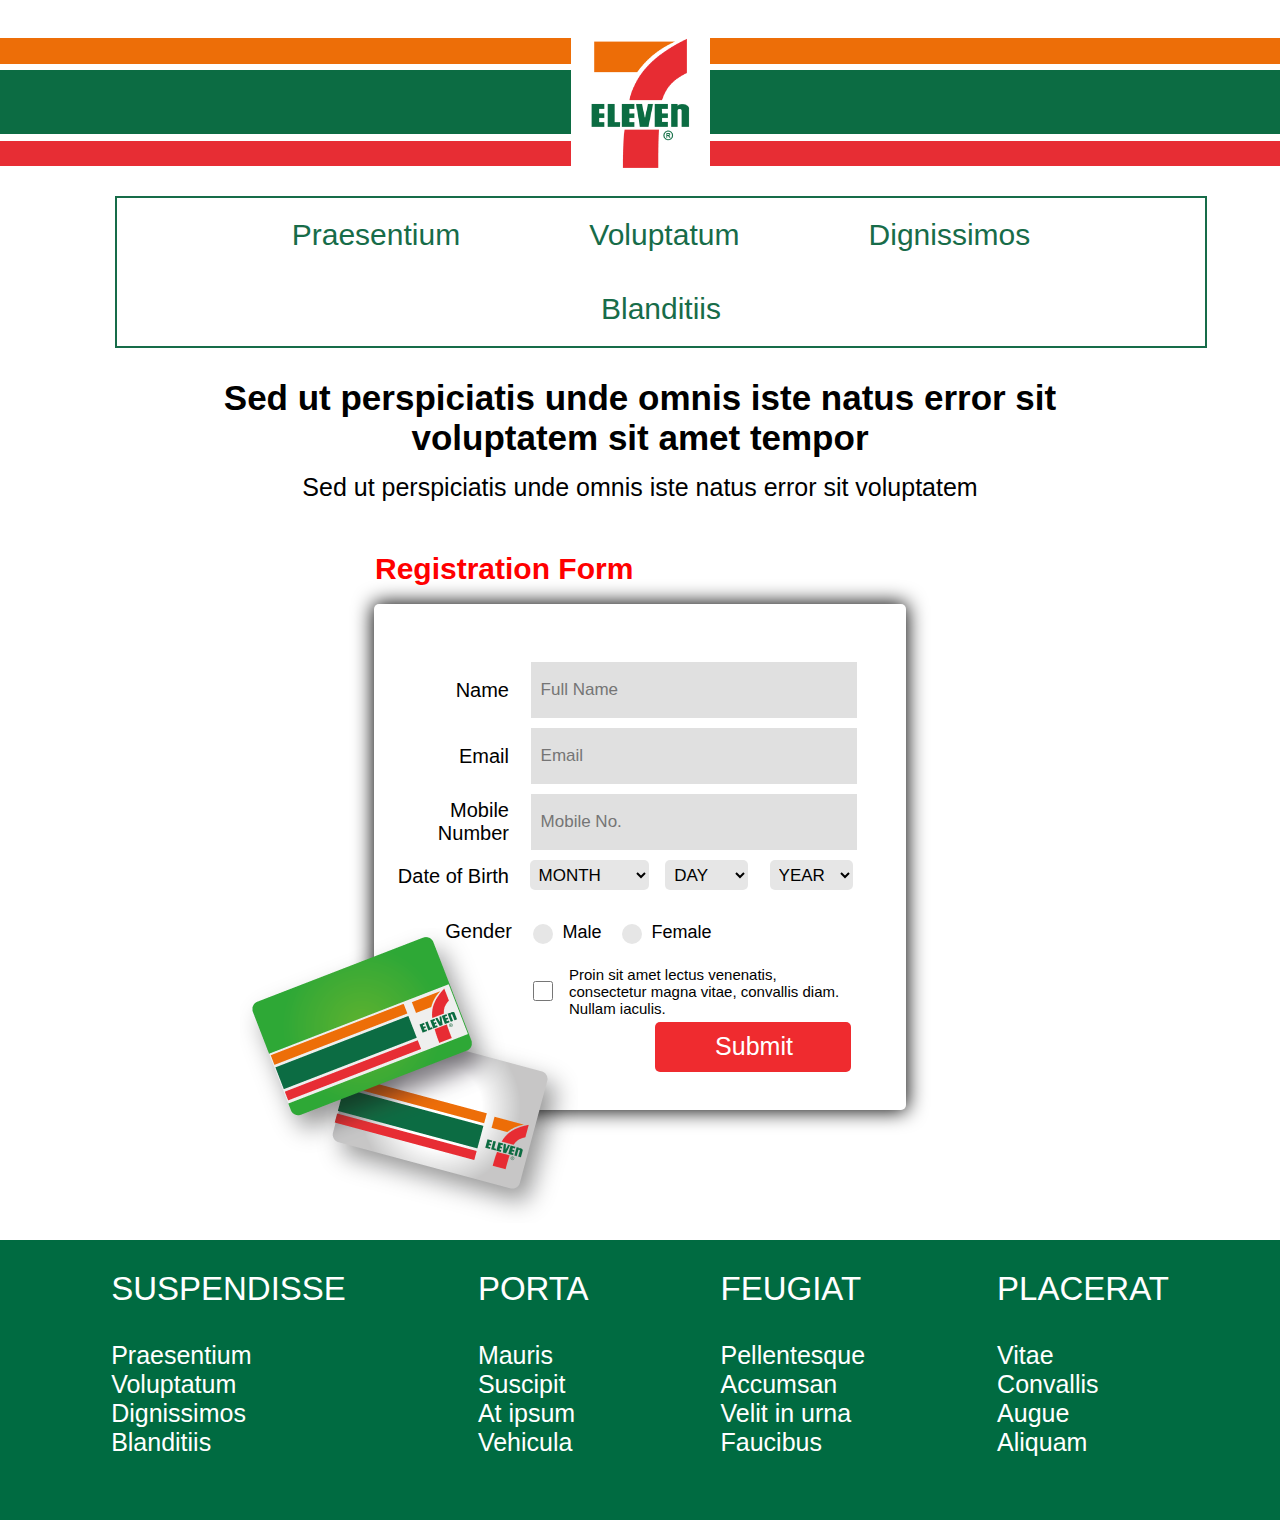
<file: target/seveveleven-test-maven-project-0.0.1/WEB-INF/views/sevenElevenHome/index.html>
<!DOCTYPE html>
<html lang="en" xmlns:th="http://www.thymeleaf.org">
<head>
    <meta charset="UTF-8">
    <meta name="viewport"
          content="width=device-width, user-scalable=no, initial-scale=1.0, maximum-scale=1.0, minimum-scale=1.0">
    <meta http-equiv="X-UA-Compatible" content="ie=edge">
    <title>Title</title>
    <!--<link rel="stylesheet" href="assets/css/main.css">-->
    <link rel="stylesheet" href="../../../resources/css/main.css">

</head>
<body style="margin: 0;">
<script>
    function myDropdown() {
        var x = document.getElementById("dropdown-content");
        if (x.style.display === 'none') {
            x.style.display = 'block';
        } else {
            x.style.display = 'none';
        }
    }
</script>
<!--Hidden Nav for responsive-->
<div id="menuNav" style="">
    <div id="hamburger" class="dropdown">
        <span>
            <img onclick="myDropdown()" src="../../../resources/images/hamburger.png" height="100px" width="100px">
        </span>

        <ul id="dropdown-content" class="dropdown-content">
            <li><a th:href="@{/underConstruct}">Praesentium</a></li>
            <li><a th:href="@{/underConstruct}">Voluptatum</a></li>
            <li><a th:href="@{/underConstruct}">Dignissimos</a></li>
            <li><a th:href="@{/underConstruct}">Blanditiis</a></li>
        </ul>
    </div>
    <div id="searchForm">
        <span>
            <input id="searchBar" type="search" placeholder="">
        </span>
    </div>
</div> <!--id=menuNav-->


 <!--BANNER-->
<div id="banner">
    <img src="../../../resources/images/logo.png" id="logo"/>
</div>

<!-- NAVIGATION -->
 <div id="mobileNav">
    <nav id="navi">
        <ul class="clear">
            <li><a th:href="@{/underConstruct}">Praesentium</a></li>
            <li><a th:href="@{/underConstruct}">Voluptatum</a></li>
            <li><a th:href="@{/underConstruct}">Dignissimos</a></li>
            <li><a th:href="@{/underConstruct}">Blanditiis</a></li>
        </ul>
    </nav>
 </div> <!--id=mobileNav-->

<!-- PARAGRAPH -->
<p id="p1">Sed ut perspiciatis unde omnis iste natus error sit voluptatem sit amet tempor</p>
<p id="p2">Sed ut perspiciatis unde omnis iste natus error sit voluptatem</p>

<!-- REGISTRATION FORM -->

<section id="sec">
    <article>Registration Form</article>
    <div id="formMessage" style="border: 2px solid green"></div><br>
    <div id="formStyle2">
        <!-- /* Handle the flash message */-->
        <th:block th:if="${message != null}">
            <!-- /* The message code is returned from the @Controller */ -->
            <div th:replace="fragments/alert :: alert (type=${#strings.toLowerCase(message.type)}, message=#{${message.message}(${#authentication.name})})">&nbsp;</div>
        </th:block>
        <form id="regForm" th:action="@{/submit}" th:object="${testForm}" method="post">
            <label class="labelDown">
                <span>Name</span>
                <input type="text" class="textarea-field" id="fullname" name="fullname"  placeholder="Full Name">
                <span class="error-field"></span>
            </label>
            <label class="labelDown">
                <span>Email</span>
                <input type="text" class="textarea-field" id="email" name="email" value="" placeholder="Email" th:classappend="${#fields.hasErrors('email')}?'has-error'" th:field="*{email}" >
                <span class="error-field"></span>
            </label>
            <label class="labelDown">
                <span>Mobile Number</span>
                <input class="textarea-field" id="mobile" value="" placeholder="Mobile No." th:classappend="${#fields.hasErrors('mobile')}?'has-error'" th:field="*{mobile}" >
                <span class="error-field"></span>
            </label>
            <label class="select labelDown"><span>Date of Birth</span>
                <select class="textarea-field-month valid" name="DOBMonth" aria-invalid="false">
                    <option id="DOBMonth"> MONTH </option>
                    <option value="January">January</option>
                    <option value="February">February</option>
                    <option value="March">March</option>
                    <option value="April">April</option>
                    <option value="May">May</option>
                    <option value="June">June</option>
                    <option value="July">July</option>
                    <option value="August">August</option>
                    <option value="September">September</option>
                    <option value="October">October</option>
                    <option value="November">November</option>
                    <option value="December">December</option>
                </select>
                <span id="arrMonth" class="arrowDown"></span>

                <select class="textarea-field-day"  name="DOBDay">
                    <option id="DOBDay"> DAY </option>
                    <option value="1">1</option>
                    <option value="2">2</option>
                    <option value="3">3</option>
                    <option value="4">4</option>
                    <option value="5">5</option>
                    <option value="6">6</option>
                    <option value="7">7</option>
                    <option value="8">8</option>
                    <option value="9">9</option>
                    <option value="10">10</option>
                    <option value="11">11</option>
                    <option value="12">12</option>
                    <option value="13">13</option>
                    <option value="14">14</option>
                    <option value="15">15</option>
                    <option value="16">16</option>
                    <option value="17">17</option>
                    <option value="18">18</option>
                    <option value="19">19</option>
                    <option value="20">20</option>
                    <option value="21">21</option>
                    <option value="22">22</option>
                    <option value="23">23</option>
                    <option value="24">24</option>
                    <option value="25">25</option>
                    <option value="26">26</option>
                    <option value="27">27</option>
                    <option value="28">28</option>
                    <option value="29">29</option>
                    <option value="30">30</option>
                    <option value="31">31</option>
                </select>
                <span id="arrDay" class="arrowDown"></span>

                <select class="textarea-field-year" name="DOBYear">
                    <option id="DOBYear"> YEAR </option>
                    <option value="2000">2000</option>
                    <option value="1999">1999</option>
                    <option value="1998">1998</option>
                    <option value="1997">1997</option>
                    <option value="1996">1996</option>
                    <option value="1995">1995</option>
                    <option value="1994">1994</option>
                    <option value="1993">1993</option>
                    <option value="1992">1992</option>
                    <option value="1991">1991</option>
                    <option value="1990">1990</option>
                    <option value="1989">1989</option>
                    <option value="1988">1988</option>
                    <option value="1987">1987</option>
                    <option value="1986">1986</option>
                    <option value="1985">1985</option>
                    <option value="1984">1984</option>
                    <option value="1983">1983</option>
                    <option value="1982">1982</option>
                    <option value="1981">1981</option>
                    <option value="1980">1980</option>
                    <option value="1979">1979</option>
                    <option value="1978">1978</option>
                    <option value="1977">1977</option>
                    <option value="1976">1976</option>
                    <option value="1975">1975</option>
                    <option value="1974">1974</option>
                    <option value="1973">1973</option>
                    <option value="1972">1972</option>
                    <option value="1971">1971</option>
                    <option value="1970">1970</option>
                    <option value="1969">1969</option>
                    <option value="1968">1968</option>
                    <option value="1967">1967</option>
                    <option value="1966">1966</option>
                    <option value="1965">1965</option>
                    <option value="1964">1964</option>
                    <option value="1963">1963</option>
                    <option value="1962">1962</option>
                    <option value="1961">1961</option>
                    <option value="1960">1960</option>
                    <option value="1959">1959</option>
                    <option value="1958">1958</option>
                    <option value="1957">1957</option>
                    <option value="1956">1956</option>
                    <option value="1955">1955</option>
                    <option value="1954">1954</option>
                    <option value="1953">1953</option>
                    <option value="1952">1952</option>
                    <option value="1951">1951</option>
                    <option value="1950">1950</option>
                    <option value="1949">1949</option>
                    <option value="1948">1948</option>
                    <option value="1947">1947</option>
                </select>
                <span id="arrYear" class="arrowDown"></span>
            </label>
            <br>
            <label class="labelDown">
                <span id="spGender">Gender</span>
                <span id="control-group">
                                  <div>
                                      <label class="control control--radio labelSide">Male
                                          <input type="radio" name="radio">
                                          <div class="control__indicator"></div>
                                      </label>
                                      <label class="control control--radio labelSide">Female
                                          <input type="radio" name="radio">
                                          <div class="control__indicator"></div>
                                      </label>
                                  </div>
                          </span>
            </label><br>
            <label class="paraSmall labelDown"><span id="sp1"><input type="checkbox" value=""></span><span id="sp2">Proin sit amet lectus venenatis, consectetur magna vitae, convallis diam. Nullam iaculis.</span></label>
            <label id="clearfix labelDown">
                <span>&nbsp;</span>
                <input id="submit" type="submit">
            </label>
        </form>
    </div>
    <!-- Card Image -->
    <img src="../../../resources/images/cards.png">
</section>

<!-- FOOTER -->
<footer>
    <nav class="navList">SUSPENDISSE
        <ul class="ul2">
            <li class="Fcase"><a class="linker"  th:href="@{/underConstruct}">Praesentium</a></li>
            <li class="Fcase"><a class="linker"  th:href="@{/underConstruct}">Voluptatum</a></li>
            <li class="Fcase"><a class="linker"  th:href="@{/underConstruct}">Dignissimos</a></li>
            <li class="Fcase"><a class="linker"  th:href="@{/underConstruct}">Blanditiis</a></li>
        </ul>
    </nav>
    <nav class="navList">PORTA
        <ul class="ul2">
            <li class="Fcase"><a class="linker" th:href="@{/underConstruct}">Mauris </a></li>
            <li class="Fcase"><a class="linker" th:href="@{/underConstruct}">Suscipit </a></li>
            <li class="Fcase"><a class="linker" th:href="@{/underConstruct}">At ipsum</a></li>
            <li class="Fcase"><a class="linker" th:href="@{/underConstruct}">Vehicula</a></li>
        </ul>
    </nav>
    <nav class="navList">FEUGIAT
        <ul class="ul2">
            <li class="Fcase"><a class="linker" th:href="@{/underConstruct}">Pellentesque</a></li>
            <li class="Fcase"><a class="linker" th:href="@{/underConstruct}">Accumsan </a></li>
            <li class="Fcase"><a class="linker" th:href="@{/underConstruct}">Velit in urna</a></li>
            <li class="Fcase"><a class="linker" th:href="@{/underConstruct}">Faucibus </a></li>
        </ul>
    </nav>
    <nav class="navList">PLACERAT
        <ul class="ul2">
            <li class="Fcase"><a class="linker" th:href="@{/underConstruct}">Vitae</a></li>
            <li class="Fcase"><a class="linker" th:href="@{/underConstruct}">Convallis</a></li>
            <li class="Fcase"><a class="linker" th:href="@{/underConstruct}">Augue </a></li>
            <li class="Fcase"><a class="linker" th:href="@{/underConstruct}">Aliquam</a></li>
        </ul>
    </nav>
</footer>

    <script th:src="@{../../../resources/js/jquery-1.9.js}"></script>
    <script th:src="@{../../../resources/js/app.js}"></script>
    <!--<script th:src="@{../../../resources/js/jquery.validate.js}"></script>-->
    <!--<script src="js/7eleven.js"></script>-->
    <!--<script th:src="@{../../../resources/js/formvalidation.js}"></script>-->
</body>
</html>
</file>
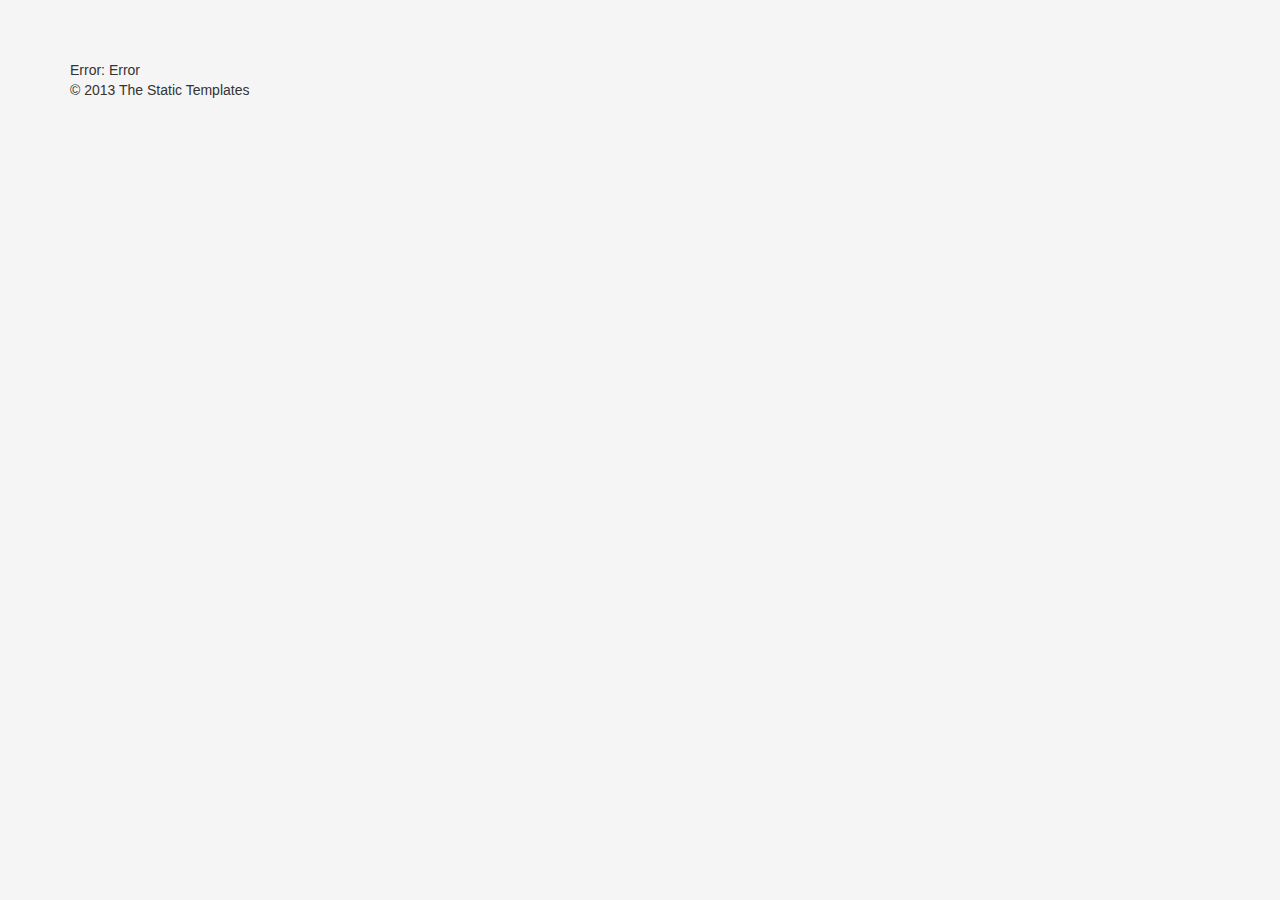
<file: target/seveveleven-test-maven-project-0.0.1/WEB-INF/views/error/general.html>
<!DOCTYPE html>
<html xmlns:th="www.thymeleaf.org">
<head>
    <title>Error page</title>
    <meta http-equiv="Content-Type" content="text/html; charset=UTF-8"/>
    <link href="../../../resources/css/bootstrap.min.css" rel="stylesheet" media="screen" th:href="@{/resources/css/bootstrap.min.css}"/>
    <link href="../../../resources/css/core.css" rel="stylesheet" media="screen" th:href="@{/resources/css/core.css}"/>
</head>
<body>
<div class="container">
    <div th:replace="fragments/alert :: alert (type='danger', message=${errorMessage})">Error: Error</div>
    <div th:include="fragments/footer :: footer">&copy; 2013 The Static Templates</div>
</div>
</body>
</html>
</file>
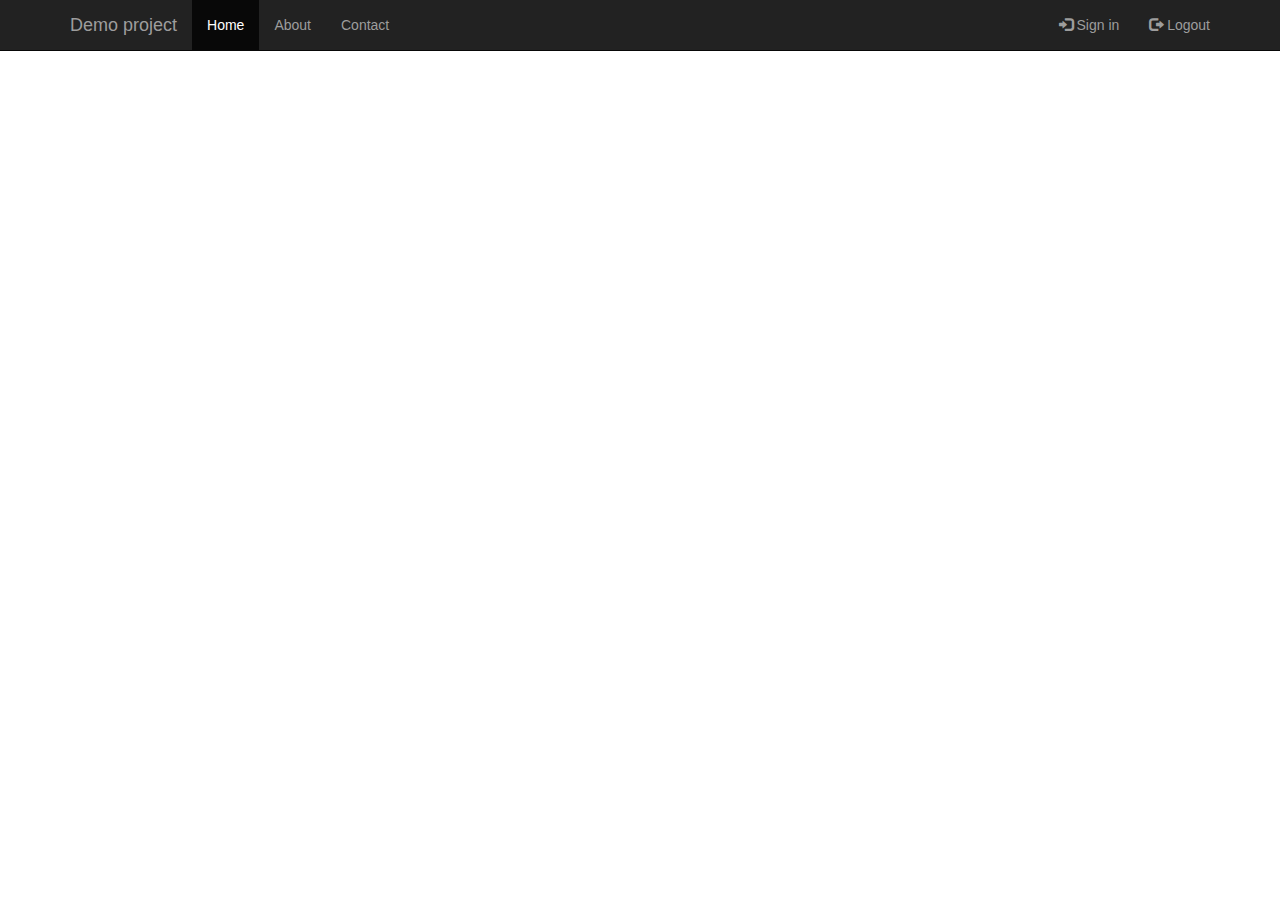
<file: target/seveveleven-test-maven-project-0.0.1/WEB-INF/views/fragments/header.html>
<!DOCTYPE html>
<html xmlns:th="http://www.thymeleaf.org">
<head>
    <link href="../../../resources/css/bootstrap.min.css" rel="stylesheet" media="screen" th:href="@{/resources/css/bootstrap.min.css}"/>
</head>
<body>
<div class="navbar navbar-inverse navbar-fixed-top" th:fragment="header">
    <div class="container">
        <div class="navbar-header">
            <button type="button" class="navbar-toggle" data-toggle="collapse" data-target=".nav-collapse">
                <span class="icon-bar"></span>
                <span class="icon-bar"></span>
                <span class="icon-bar"></span>
            </button>
            <a class="navbar-brand" href="#">Demo project</a>
        </div>
        <div class="navbar-collapse collapse">
            <ul class="nav navbar-nav">
                <li class="active"><a href="#" th:href="@{/}">Home</a></li>
                <li><a href="#about">About</a></li>
                <li><a href="#contact">Contact</a></li>
            </ul>
            <ul class="nav navbar-nav navbar-right">
                <li th:if="${#authorization.expression('!isAuthenticated()')}">
                    <a href="/signin" th:href="@{/signin}">
                        <span class="glyphicon glyphicon-log-in" aria-hidden="true"></span>&nbsp;Sign in
                    </a>
                </li>
                <li th:if="${#authorization.expression('isAuthenticated()')}">
                    <a href="/logout" th:href="@{#}" onclick="$('#form').submit();">
                        <span class="glyphicon glyphicon-log-out" aria-hidden="true"></span>&nbsp;Logout
                    </a>
                    <form style="visibility: hidden" id="form" method="post" action="#" th:action="@{/logout}"></form>
                </li>
            </ul>
        </div>
        <!--/.nav-collapse -->
    </div>
</div>
</body>
</html>
</file>
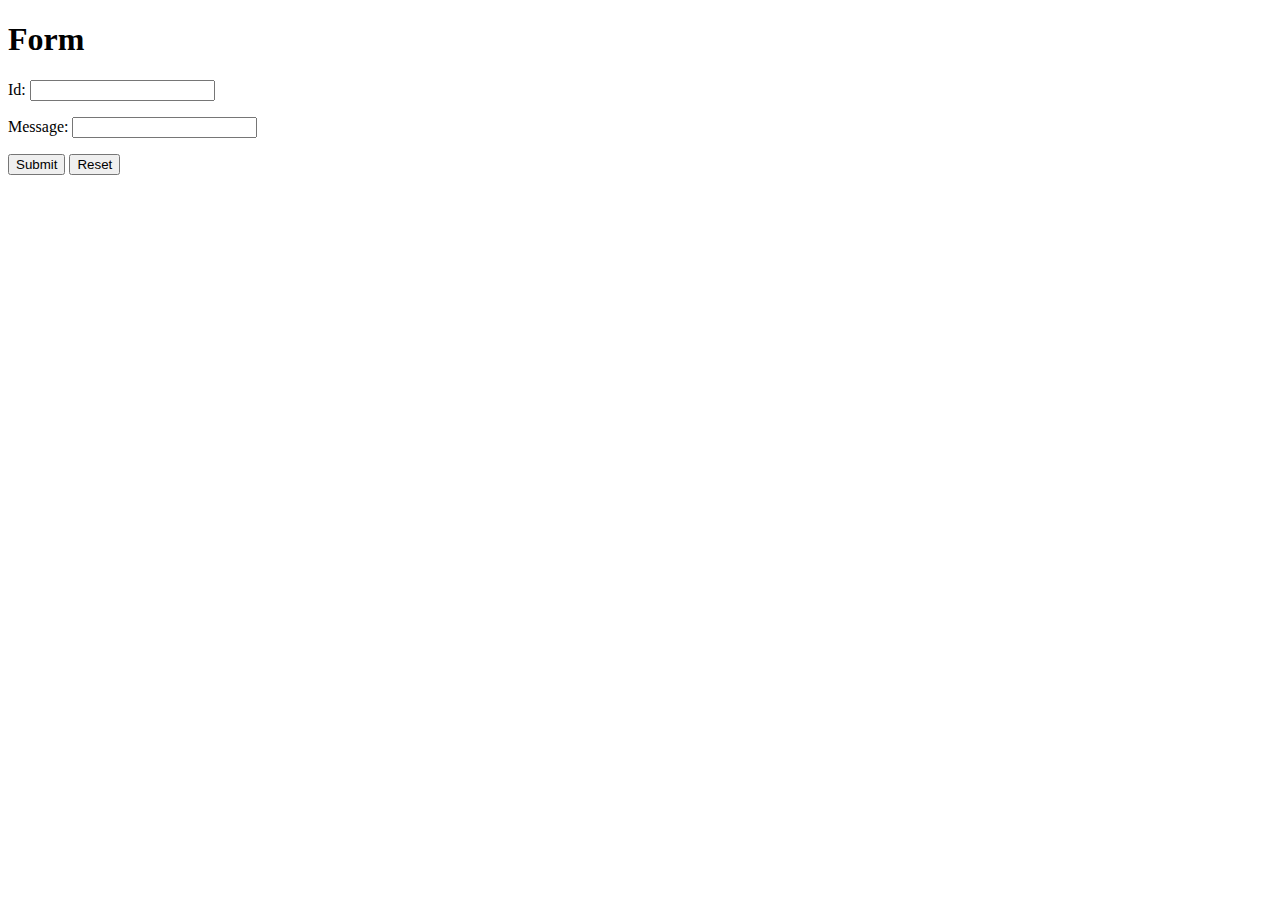
<file: target/seveveleven-test-maven-project-0.0.1/WEB-INF/views/main/hellowWorld.html>
<!DOCTYPE HTML>
<html xmlns:th="http://www.thymeleaf.org">
<head>
    <title>Getting Started: Handling Form Submission</title>
    <meta http-equiv="Content-Type" content="text/html; charset=UTF-8" />
</head>
<body>
    <h1>Form</h1>
    <form action="/HellowWorld" th:action="@{/greeting}" th:object="${greeting}" method="post">
        <p>Id: <input type="text" th:field="*{id}" /></p>
        <p>Message: <input type="text" th:field="*{content}" /></p>
        <p><input type="submit" value="Submit" /> <input type="reset" value="Reset" /></p>
    </form>
</body>
</html>
</file>
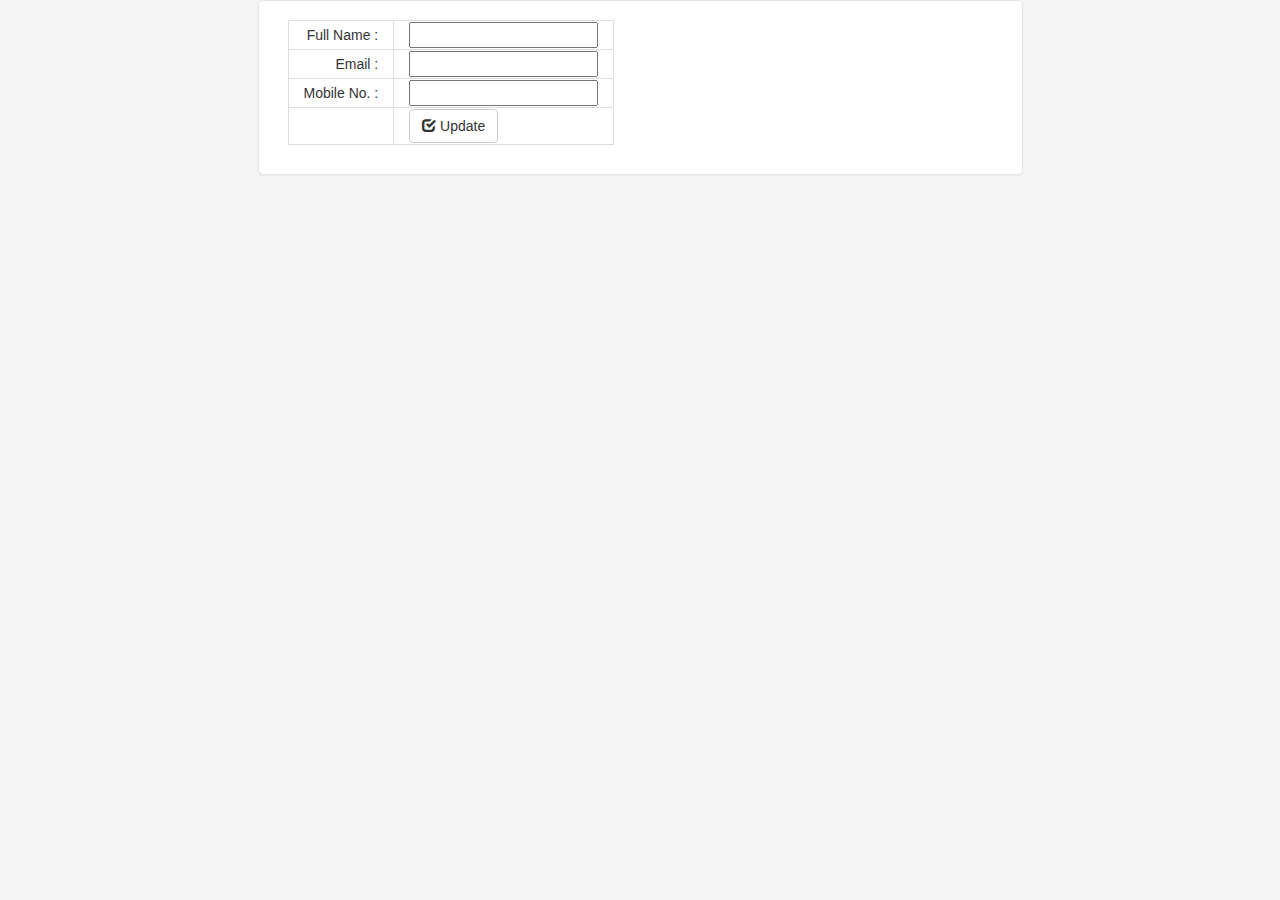
<file: target/seveveleven-test-maven-project-0.0.1/WEB-INF/views/sevenElevenHome/registrant.html>
<!DOCTYPE html>
<html lang="en" xmlns:th="http://www.thymeleaf.org">
<head>
    <meta charset="UTF-8">
    <title>Title</title>
    <link href="../../../resources/css/bootstrap.min.css" rel="stylesheet" media="screen" th:href="@{/resources/css/bootstrap.min.css}"/>
    <link href="../../../resources/css/core.css" rel="stylesheet" media="screen" th:href="@{/resources/css/core.css}" />
    <link rel="stylesheet" href="../../../resources/css/registrants.css">

</head>
<body>

    <form class="form-narrow form-horizontal" th:action="@{/update}" th:method="post">
        <table class="table-bordered">
            <tr>
                <td class="text-right">Full Name : </td>
                    <input type="hidden" name="id" th:value="${user.id}">
                <td>
                    <input type="text" name="fullname" th:value="${user.fullname}">
                </td>
            </tr>
            <tr>
                <td class="text-right">Email : </td>
                <td>
                    <input type="text" name="email" th:value="${user.email}">
                </td>
            </tr>
            <tr>
                <td class="text-right">Mobile No. : </td>
                <td>
                    <input type="text" name="mobile" th:value="${user.mobile}">
                </td>
            </tr>
            <tr>
                <td class="no-border"></td>
                <td>
                    <button type="submit"  class="btn btn-default"><span class="glyphicon glyphicon-check"></span> Update</button>
                </td>

            </tr>
        </table>
    </form>
</body>
</html>
</file>
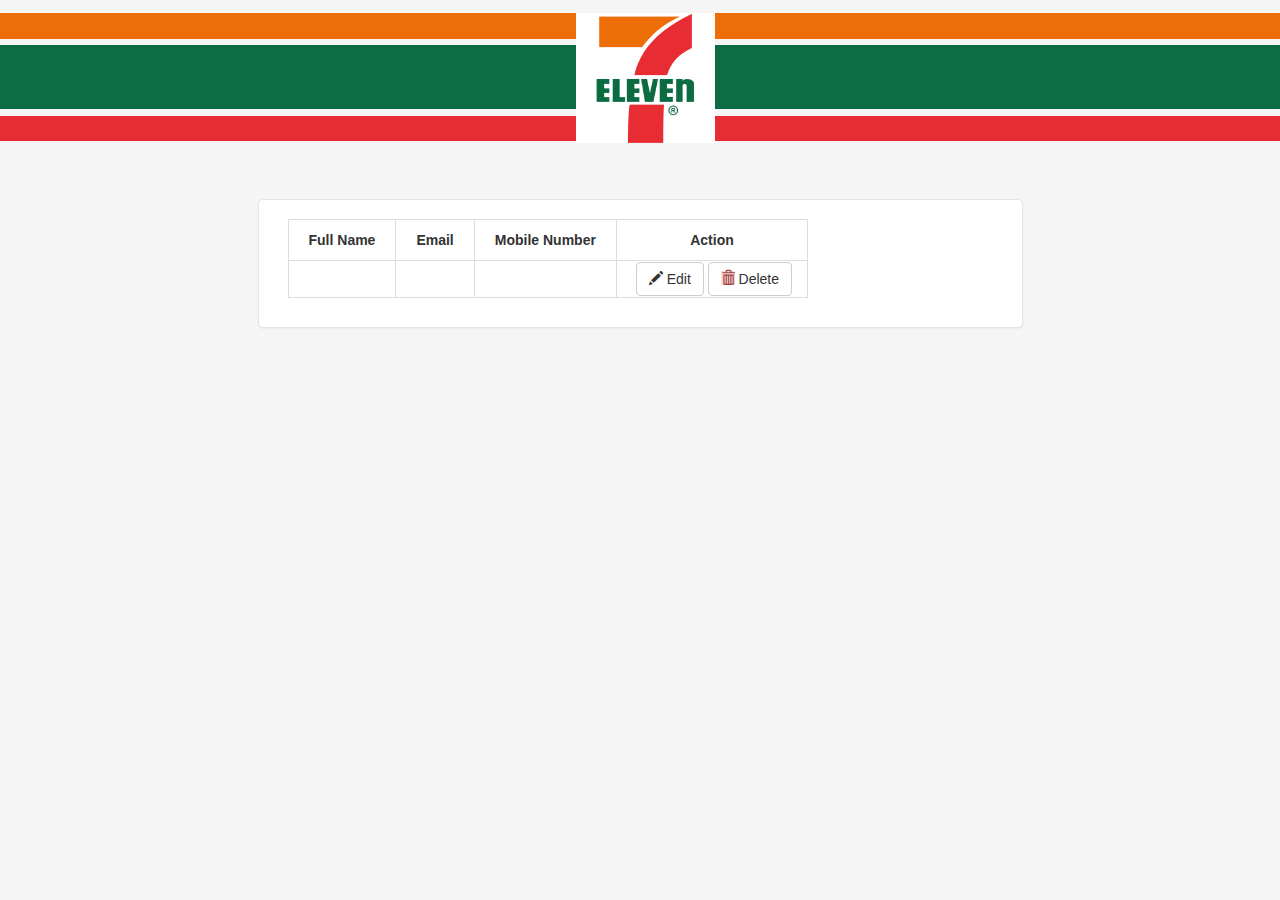
<file: target/seveveleven-test-maven-project-0.0.1/WEB-INF/views/sevenElevenHome/registrants.html>
<!DOCTYPE html>
<html lang="en" xmlns:th="http://www.thymeleaf.org">
<head>
    <meta charset="UTF-8">
    <title>Title</title>
    <link href="../../../resources/css/bootstrap.min.css" rel="stylesheet" media="screen" th:href="@{/resources/css/bootstrap.min.css}"/>
    <link href="../../../resources/css/core.css" rel="stylesheet" media="screen" th:href="@{/resources/css/core.css}" />
    <link rel="stylesheet" href="../../../resources/css/registrants.css">
</head>
<body>

<div id="banner">
    <img src="../../../resources/images/logo.png" id="logo"/>
</div>

    <!-- /* Handle the flash message */-->
    <th:block th:if="${message != null}">
        <!-- /* The message code is returned from the @Controller */ -->
        <div id="dismissableAlert" th:replace="fragments/alert :: alert (type=${#strings.toLowerCase(message.type)}, message=#{${message.message}(${#authentication.name})})">&nbsp;
        </div>
    </th:block>
<div class="form-narrow form-horizontal">
    <table class="table-bordered" id="regTable">
        <tr class="table-row">
            <th>Full Name</th>
            <th>Email</th>
            <th>Mobile Number</th>
            <th class="text-center">Action</th>
        </tr>
        <tr class="table-row" th:each="user : ${users}">
            <td th:text="${user.fullname}"></td>
            <td th:text="${user.email}"></td>
            <td th:text="${user.mobile}"></td>
            <td class="text-center">
                <div class="btn-group btn-group-sm" role="group" aria-label="..."></div>
                    <a th:href="@{/registrant/{id}(id=${user.id})}" class="btn btn-default"><span class="glyphicon glyphicon-pencil"></span> Edit</a>
                    <a th:href="@{/deleteNow/{id}(id=${user.id})}" th:onclick="'return confirm(\'Delete permanently?\')'" class="btn btn-default"><span class="glyphicon glyphicon-trash alert-danger"></span> Delete</a>
            </td>

        </tr>
    </table>
</div>
</body>
</html>
</file>
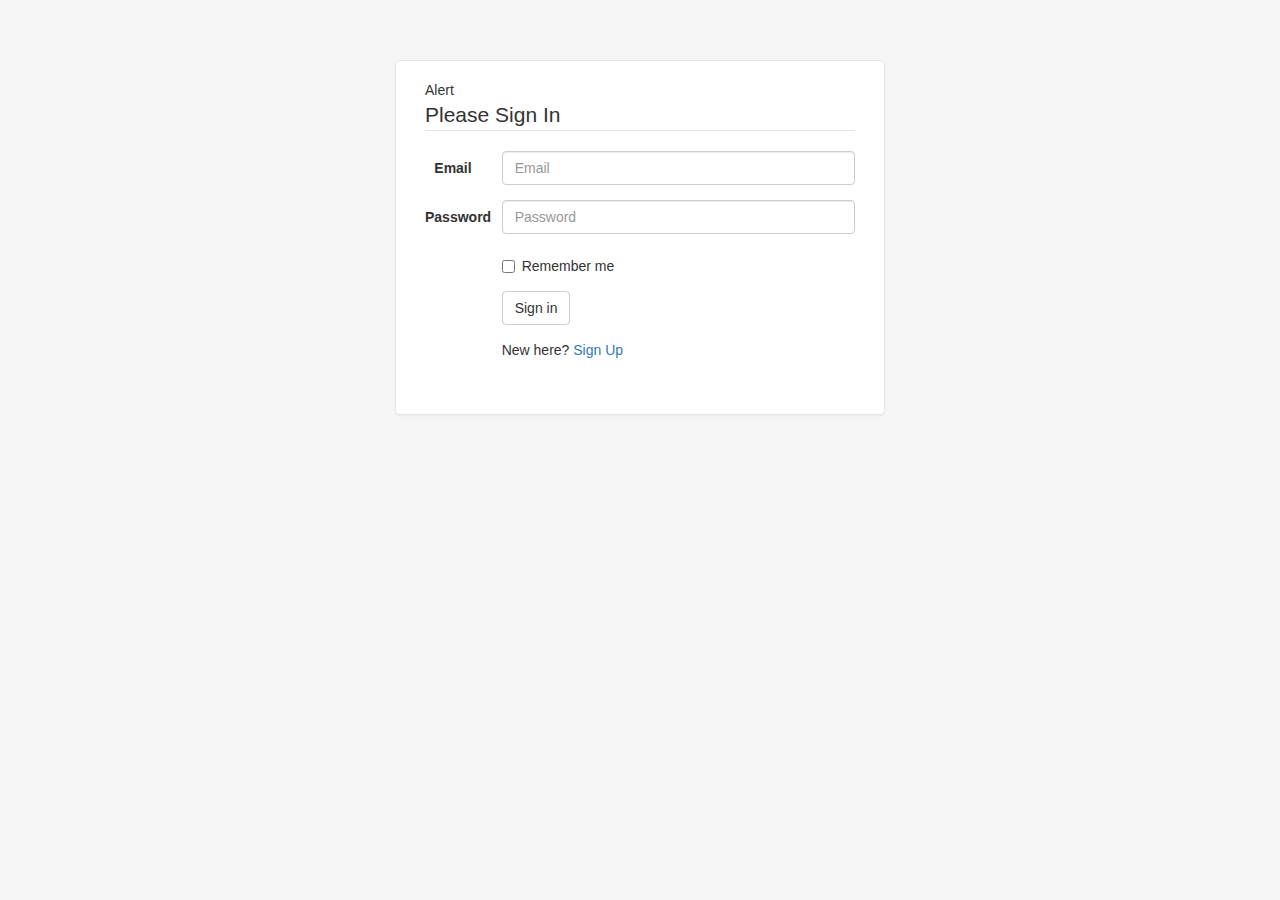
<file: target/seveveleven-test-maven-project-0.0.1/WEB-INF/views/signin/signin.html>
<!DOCTYPE html>
<html xmlns:th="http://www.thymeleaf.org">
<head>
    <title>Sign In</title>
    <meta http-equiv="Content-Type" content="text/html; charset=UTF-8"/>
    <link href="../../../resources/css/bootstrap.min.css" rel="stylesheet" media="screen" th:href="@{/resources/css/bootstrap.min.css}"/>
    <link href="../../../resources/css/core.css" rel="stylesheet" media="screen" th:href="@{/resources/css/core.css}" />
</head>
<body>
<form class="form-narrow form-horizontal" action="#" method="post" th:action="@{/authenticate}">
    <th:block th:if="${param.error != null}">
        <div th:replace="fragments/alert :: alert (type='danger', message='Sign in error. Please try again.')">Alert</div>
    </th:block>
    <fieldset>
        <legend>Please Sign In</legend>
        <div class="form-group">
            <label for="inputEmail" class="col-lg-2 control-label">Email</label>
            <div class="col-lg-10">
                <input type="text" class="form-control" id="inputEmail" placeholder="Email" name="username" />
            </div>
        </div>
        <div class="form-group">
            <label for="inputPassword" class="col-lg-2 control-label">Password</label>
            <div class="col-lg-10">
                <input type="password" class="form-control" id="inputPassword" placeholder="Password" name="password" />
            </div>
        </div>
        <div class="form-group">
            <div class="col-lg-offset-2 col-lg-10">
                <div class="checkbox">
                    <label>
                        <input type="checkbox" name="_spring_security_remember_me" /> Remember me
                    </label>
                </div>
            </div>
        </div>
        <div class="form-group">
            <div class="col-lg-offset-2 col-lg-10">
                <button type="submit" class="btn btn-default">Sign in</button>
            </div>
        </div>
        <div class="form-group">
            <div class="col-lg-offset-2 col-lg-10">
                <p>New here? <a href="signup" th:href="@{/signup}">Sign Up</a></p>
            </div>
        </div>
    </fieldset>
</form>
</body>
</html>
</file>
<file: target/seveveleven-test-maven-project-0.0.1/resources/css/main.css>
/* line 1, ../sass/_banner.scss */
#banner {
  background-image: url("../images/header_bg.fw.png");
  margin-top: 3%;
  height: 128px;
}

/* line 7, ../sass/_banner.scss */
#logo {
  background-color: white;
  padding-left: 20px;
  padding-right: 20px;
  margin: auto;
  display: block;
}

/* line 1, ../sass/_nav.scss */
#mobileNav {
  padding: 20px 0 20px 0;
}

/* line 4, ../sass/_nav.scss */
#navi {
  border: 2.5px solid #176c49;
  margin: 10px 10px 10px 115px;
  width: 85%;
  text-align: center;
  padding: 0;
}
/* line 11, ../sass/_nav.scss */
#navi ul.clear {
  clear: both;
  margin: 0;
  padding: 0;
}
/* line 16, ../sass/_nav.scss */
#navi ul.clear li {
  display: inline-block;
}
/* line 18, ../sass/_nav.scss */
#navi ul.clear li:hover {
  background: url("../images/hover-img.png") no-repeat center bottom;
}
/* line 21, ../sass/_nav.scss */
#navi ul.clear li a {
  text-decoration: none;
  color: #176c49;
  font: 30px 'PT Sans', sans-serif;
  display: block;
  padding: 20px 60px;
}

/* line 1, ../sass/_form.scss */
section#sec {
  width: 540px;
  margin: auto;
  background-color: #ffffff;
}

/* line 6, ../sass/_form.scss */
article {
  margin-left: 5px;
  font: bold 30px 'PT Sans', sans-serif;
  color: red;
}

/* line 12, ../sass/_form.scss */
section img {
  float: left;
  margin: -182px 0 0 -130px;
}

#formMessage {
  height: auto;
  text-align: center;
  border: 2px solid green;
  display: none;
  border-radius: 10px;
  padding: 10px;
}

/* line 16, ../sass/_form.scss */
div#formStyle2 input[type="submit"], div#formStyle2 input[type="button"] {
  width: 30%;
  height: 50px;
  float: right;
  color: white;
  margin-right: 28px;
  background: #ef2b2f;
  border-radius: 5px;
  border-color: transparent;
}

/* line 26, ../sass/_form.scss */
div#formStyle2 form input[type="submit"]:hover, div#formStyle2 form input[type="button"]:hover {
  color: white;
  //border: 1px solid #176c49;
  background: orange;
  cursor: pointer;
}

/* line 32, ../sass/_form.scss */
#regForm {
  padding: 10px 10px 59px 0;
}

/* line 35, ../sass/_form.scss */
.textarea-field {
  height: 50px;
  width: 60%;
  background-color: #e0e0e0;
  border-color: transparent;
  font-size: 17px;
}

/* line 42, ../sass/_form.scss */
.textarea-field-month {
  height: 30px;
  width: 23%;
  border-radius: 5px;
  background-color: #e0e0e0;
  border-color: transparent;
  font-size: 17px;
}

/* line 51, ../sass/_form.scss */
.textarea-field-day {
  height: 30px;
  width: 16%;
  border-radius: 5px;
  background-color: #e0e0e0;
  border-color: transparent;
  font-size: 17px;
  margin: 5px;
}

/* line 60, ../sass/_form.scss */
.textarea-field-year {
  height: 30px;
  width: 16%;
  border-radius: 5px;
  background-color: #e0e0e0;
  border-color: transparent;
  font-size: 17px;
  margin: -5px 5px -5px 5px;
}

/* line 69, ../sass/_form.scss */
.select {
  position: relative;
  display: block;
}

/* line 73, ../sass/_form.scss */
.select select {
  display: inline-block;
  cursor: pointer;
  padding: 5px 5px;
  outline: 0;
  border: 0;
  border-radius: 5px;
  background: #e6e6e6;
}

/* line 82, ../sass/_form.scss */
.error {
  text-align: left;
  color: red;
  padding-left: 10px;
}

/* line 87, ../sass/_form.scss */
div#formStyle2 {
  font: 20px 'PT Sans', sans-serif;
  margin: auto;
  max-width: 500px;
  padding: 20px 12px 10px 20px;
  border-radius: 5px;
  box-shadow: 0 0 20px 1px;
}

/* line 96, ../sass/_form.scss */
div#formStyle2 label .has-error {
  background-color: hsla(359, 100%, 56%, 0.5);
  border: black;
}

/* line 100, ../sass/_form.scss */
div#formStyle2 label .has-error span .has-error {
  display: inline-block;
  padding: .2em;
  font-size: .5em;
}

/* line 105, ../sass/_form.scss */
div#formStyle2 label.labelDown {
  display: block;
  margin: 0px -15px 0px -15px;
}

/* line 109, ../sass/_form.scss */
div#formStyle2 label.labelSide {
  display: inline;
  margin: 0px 15px 15px 0px;
}

/* line 113, ../sass/_form.scss */
div#formStyle2 label.paraSmall {
  margin-left: 50px;
  text-align: left;
  display: block;
  font: 15px 'PT Sans', sans-serif;
}

/* line 119, ../sass/_form.scss */
div#formStyle2 label span {
  width: 130px;
  display: inline-block;
  padding-right: 15px;
  text-align: right;
  vertical-align: middle;
}
div#formStyle2 label span.error-field {
  text-align: center;
  color: red;
  display: inline;
  padding-left: 78px;
}

  /* line 125, ../sass/_form.scss */
div#formStyle2 label span#sp1 {
  width: 110px;
  display: inline-block;
  text-align: right;
}

/* line 130, ../sass/_form.scss */
div#formStyle2 label span#sp2 {
  width: 284px;
  display: inline-block;
  text-align: left;
}
p.error{
  padding: 0px 82px;
  margin: 0;
}

/* line 136, ../sass/_form.scss */
div#formStyle2 label span#arrYear {
  width: 0;
  height: 0;
  padding: 0;
  top: 16px;
  right: 32px;
}

/* line 143, ../sass/_form.scss */
div#formStyle2 label span#arrMonth {
  width: 0;
  height: 0;
  padding: 0;
  top: 16px;
  right: 127px;
}

/* line 150, ../sass/_form.scss */
div#formStyle2 label span#arrDay {
  width: 0;
  height: 0;
  padding: 0;
  top: 16px;
  right: 223px;
}

/* line 157, ../sass/_form.scss */
div#formStyle2 label span#spGender {
  width: 133px;
  display: inline-block;
  text-align: right;
}

/* line 162, ../sass/_form.scss */
div#formStyle2 label span#control-group {
  width: 300px;
  display: inline-block;
  text-align: left;
}

/* line 167, ../sass/_form.scss */
div#formStyle2 label input {
  display: inline;
  margin: 5px 1px;
  width: 60%;
  padding-left: 8px;
}

/* line 172, ../sass/_form.scss */
div#formStyle2 input[type=checkbox] {
  width: 18%;
  height: 20px;
  background-color: #e0e0e0;
  border-color: transparent;
  cursor: pointer;
}

/* line 179, ../sass/_form.scss */
div#formStyle2 input[type=submit],
div#formStyle2 input[type=button] {
  background: #ef2b2f;
  width: 40%;
  height: 50px;
  float: right;
  border-radius: 5px;
  font: 25px 'PT Sans', sans-serif;
  color: white;
  margin-right: 33px;
  border-color: transparent;
}

/* line 191, ../sass/_form.scss */
div#formStyle2 input[type=submit]:hover,
div#formStyle2 input[type=button]:hover {
  background: #176c49;
  color: #ffffff;
}

/* line 197, ../sass/_form.scss */
#sp2 {
  cursor: pointer;
}

/* line 201, ../sass/_form.scss */
.control {
  display: block;
  position: relative;
  padding-left: 30px;
  margin-bottom: 15px;
  cursor: pointer;
  font-size: 18px;
}

/* line 209, ../sass/_form.scss */
.arrowDown {
  background: #ff4f00;
}

/* line 212, ../sass/_form.scss */
.control input {
  position: absolute;
  z-index: -1;
  opacity: 0;
}

/* line 217, ../sass/_form.scss */
.control__indicator {
  position: absolute;
  top: 2px;
  left: 0;
  height: 20px;
  width: 20px;
  background: #e6e6e6;
}

/* line 225, ../sass/_form.scss */
.control--radio .control__indicator {
  border-radius: 50%;
}

/* line 228, ../sass/_form.scss */
.control:hover input ~ .control__indicator,
.control input:focus ~ .control__indicator {
  background: #ccc;
}

/* line 232, ../sass/_form.scss */
.control input:checked ~ .control__indicator {
  background: #e0e0e0;
}

/* line 235, ../sass/_form.scss */
.control:hover input:not([disabled]):checked ~ .control__indicator,
.control input:checked:focus ~ .control__indicator {
  background: #e0e0e0;
}

/* line 239, ../sass/_form.scss */
.control__indicator:after {
  content: '';
  position: absolute;
  display: none;
}

/* line 244, ../sass/_form.scss */
.control input:checked ~ .control__indicator:after {
  display: block;
}

/* line 247, ../sass/_form.scss */
.control--checkbox input:disabled ~ .control__indicator:after {
  border-color: #7b7b7b;
}

/* line 250, ../sass/_form.scss */
.control--radio .control__indicator:after {
  left: 6px;
  top: 6px;
  height: 8px;
  width: 8px;
  border-radius: 50%;
  background: #ff4f00;
}

.text-center {
  text-align: center;
}

/* line 258, ../sass/_form.scss */
.control--radio input:disabled ~ .control__indicator:after {
  background: #176c49;
}

/* line 1, ../sass/_footer.scss */
footer {
  background-color: #006B41;
  margin: 130px auto 0 auto;
  text-align: center;
}

/* line 20, ../sass/_footer.scss */
.ul2 {
  padding: 0px 0px;
}

/* line 23, ../sass/_footer.scss */
nav {
  display: inline-block;
  font: 33px sans-serif;
  text-align: left;
  color: white;
  padding: 30px 5% 30px 5%;
}
/* line 25, ../sass/_footer.scss */
nav ul {
  padding-top: 20px;
}
/* line 28, ../sass/_footer.scss */
nav ul li.Fcase {
  text-align: left;
  font-size: 25px;
  list-style: none;
  color: white;
}
/* line 31, ../sass/_footer.scss */
nav ul li.Fcase a.linker {
  color: white;
  text-decoration: none;
}
/* line 34, ../sass/_footer.scss */
nav ul li.Fcase a.linker:visited {
  color: white;
}
/* line 37, ../sass/_footer.scss */
nav ul li.Fcase a.linker:hover {
  color: orange;
  text: orangered;
}
/* line 41, ../sass/_footer.scss */
nav ul li.Fcase a.linker:active {
  color: orange;
}

/* line 1, ../sass/_hiddenNav.scss */
div #menuNav {
  background-color: grey;
  opacity: 0.5;
  width: 100%;
  display: none;
}
/* line 5, ../sass/_hiddenNav.scss */
div #menuNav #hamburger {
  width: 7.5%;
}
/* line 7, ../sass/_hiddenNav.scss */
div #menuNav #hamburger ul {
  margin: 0;
  padding-top: 0;
}
/* line 10, ../sass/_hiddenNav.scss */
div #menuNav #hamburger ul li {
  list-style-type: none;
  margin: 0;
  padding: 10px 0 10px 0;
}
/* line 14, ../sass/_hiddenNav.scss */
div #menuNav #hamburger ul li a {
  text-decoration: none;
  font-size: larger;
  color: #176c49;
}
/* line 22, ../sass/_hiddenNav.scss */
div #menuNav #searchForm {
  float: right;
  vertical-align: middle;
  text-align: right;
  width: auto;
  padding: 15px 75px 15px 5px;
  /*border: 3px solid white;*/
  margin: 20px 40px 20px 5px;
  border-radius: 10px;
}

#searchForm::-webkit-search-cancel-button:hover{
  cursor: pointer;
}
/* line 32, ../sass/_hiddenNav.scss */
div #menuNav #searchForm span #searchBar {
  height: 40px;
  width: 140%;
  border: 3px solid white;
  border-radius: 10px;
  background-color: inherit;
  font-size: inherit;
  padding: 0 10px;
  display: none;
}

/* line 47, ../sass/_hiddenNav.scss */
.dropdown {
  position: relative;
  display: inline-block;
}

/* line 52, ../sass/_hiddenNav.scss */
.dropdown-content {
  display: none;
  position: absolute;
  background-color: #f9f9f9;
  min-width: 110px;
  box-shadow: 0px 8px 16px 0px rgba(0, 0, 0, 0.2);
  padding: 12px 15px;
  z-index: 1;
}

/* line 62, ../sass/_hiddenNav.scss */
.dropdown:hover .dropdown-content {
  display: block;
}

@media only screen and (max-width: 1000px) {
  /* line 8, ../sass/main.scss */
  body {
    background-color: white;
    margin: auto;
  }

  /* line 16, ../sass/main.scss */
  footer .navList {
    display: block;
    text-align: center;
    text-decoration: underline;
  }
  /* line 20, ../sass/main.scss */
  footer .navList .Fcase {
    text-align: center;
  }
  /* line 23, ../sass/main.scss */
  footer nav:hover > ul {
    display: block;
  }
  /* line 25, ../sass/main.scss */
  footer nav ul {
    display: none;
  }
}
/* line 35, ../sass/main.scss */
#p1 {
  margin: auto;
  text-align: center;
  font: bold 35px 'PT Sans', sans-serif;
  width: 70%;
}

/* line 41, ../sass/main.scss */
#p2 {
  margin: auto;
  text-align: center;
  font: 25px 'PT Sans', sans-serif;
  width: 70%;
  padding: 15px 0 50px 0;
}

@media only screen and (max-width: 700px) {
  /* line 73, ../sass/main.scss */
  body #mobileNav {
    display: none;
  }
  /* line 76, ../sass/main.scss */
  body #menuNav {
    background-color: #b5b6b6;
    opacity: 0.9;
    width: 100%;
    display: inline-block;
  }
  /* line 80, ../sass/main.scss */
  body #menuNav #hamburger {
    width: 7.5%;
  }
  /* line 82, ../sass/main.scss */
  body #menuNav #hamburger ul {
    margin: 0;
    padding-top: 0;
  }
  /* line 85, ../sass/main.scss */
  body #menuNav #hamburger ul li {
    list-style-type: none;
    margin: 0;
    padding: 10px 0 10px 0;
  }
  /* line 89, ../sass/main.scss */
  body #menuNav #hamburger ul li a {
    text-decoration: none;
    font-size: larger;
    color: #176c49;
  }
  /* line 97, ../sass/main.scss */
  body #menuNav #searchForm {
    float: right;
    vertical-align: middle;
    text-align: right;
    width: 220px;
    padding: 15px 15px 15px 5px;
    /*border: 3px solid white;*/
    margin: 20px 10px 20px 5px;
    border-radius: 10px;
  }
  /* line 107, ../sass/main.scss */
  body #menuNav #searchForm span #searchBar {
    height: 40px;
    width: 220px;
    border: 3px solid white;
    border-radius: 10px;
    background-color: inherit;
    font-size: inherit;
    padding: 0 10px;
    color: white;
  }
  /* line 121, ../sass/main.scss */
  body .dropdown {
    position: relative;
    display: inline-block;
  }
  /* line 126, ../sass/main.scss */
  body .dropdown-content {
    display: none;
    position: absolute;
    background-color: #f9f9f9;
    min-width: 110px;
    box-shadow: 0px 8px 16px 0px rgba(0, 0, 0, 0.2);
    padding: 12px 15px;
    z-index: 1;
  }
  /* line 136, ../sass/main.scss */
  /*body .dropdown:hover .dropdown-content {*/
    /*display: block;*/
  /*}*/
}
@media only screen and (min-width: 701px) {
  /* line 147, ../sass/main.scss */
  body #menuNav {
    display: none;
  }
}
@media only screen and (max-width: 500px) {
  /* line 156, ../sass/main.scss */
  body #searchBar {
    width: 200px;
  }
}
</file>
<file: target/seveveleven-test-maven-project-0.0.1/resources/css/registrants.css>
body {
    padding-top: 0;
}
#banner {
    background-image: url("../images/header_bg.fw.png");
    margin-top: 1%;
    margin-bottom: 3%;
    height: 128px;

}

#logo {
    background-color: white;
    margin-left: 45%;
    padding-left: 20px;
    padding-right: 20px;
    text-align: center;
}
#regTable {
    border: 1px solid green;
}
.table-row {
    border-color: #176c49;
}
#dismissableAlert {
    color: #176c49;
    height: auto;
    text-align: center;

}
.alert-success {
    padding:15px 500px;
}
.form-narrow {
    max-width: 765px;
}
th {
    padding: 10px 20px;
}
td {
    padding: 1px 15px;
    text-align: left;
}
</file>
